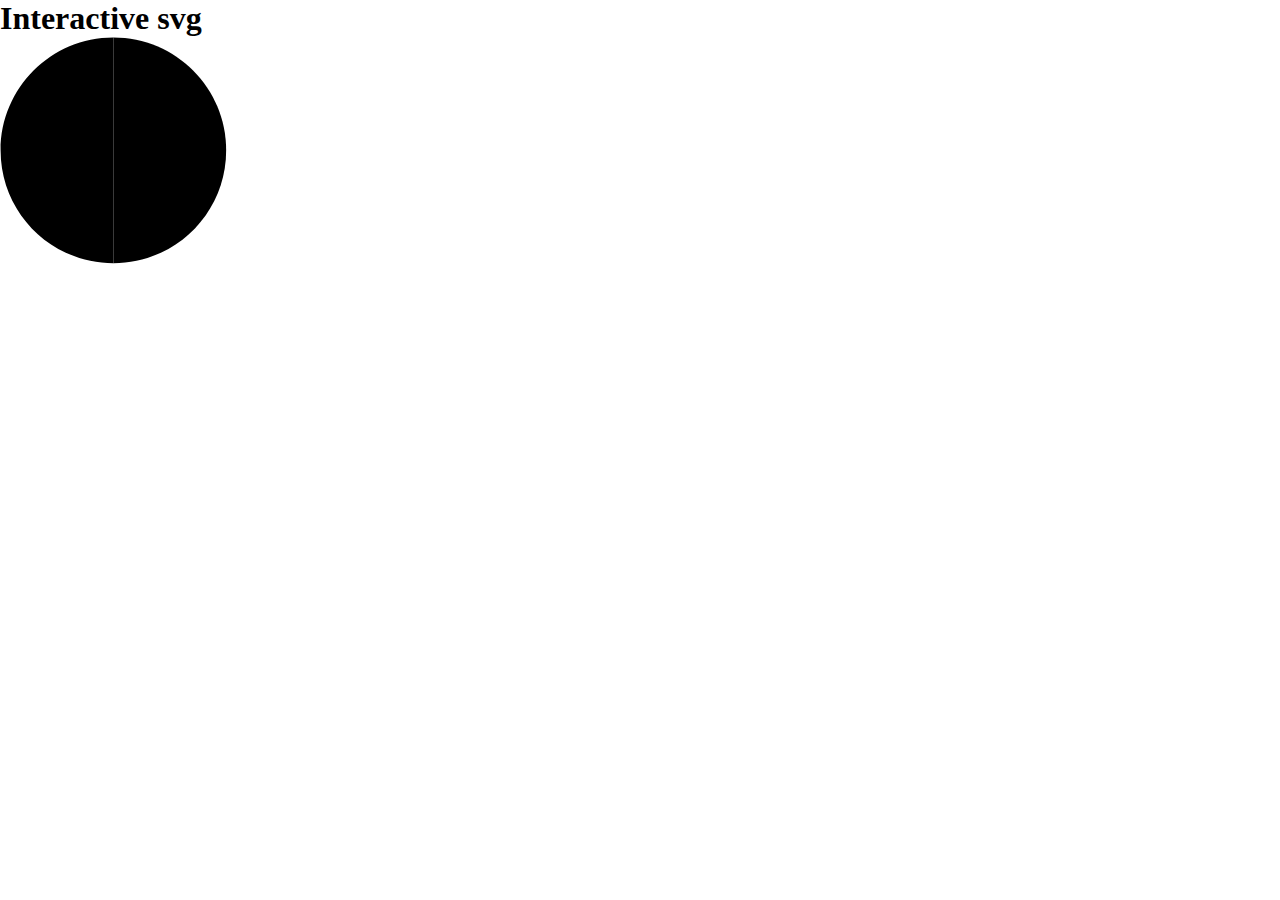
<file: index.html>
<!DOCTYPE html>
<html lang="en">

<head>
    <title>Hover svg</title>
    <link rel="stylesheet" href="style.css">
</head>

<body>

    <h1>Interactive svg</h1>

    <?xml version="1.0" encoding="UTF-8" standalone="no"?>
    <svg id="circle" version="1.1" viewBox="0 0 65.299286 65.299286" height="60mm" width="60mm">
        <defs id="defs2" />
        <g transform="translate(-51.139361,-62.027323)" id="layer1">
            <a xlink:title="Left" xlink:href="https://www.google.com/search?q=left">
                <path id="left-semicircle"
                    d="m 83.789001,127.15022 c -17.934483,0 -32.473254,-14.53877 -32.473251,-32.473256 -1e-6,-17.934482 14.538769,-32.473252 32.473251,-32.473252 z" />
            </a>
            <a xlink:title="Right" xlink:href="https://www.google.com/search?q=right">
                <path id="right-semicircle"
                    d="m 83.789001,62.203712 c 17.934489,0 32.473259,14.53877 32.473259,32.473253 0,17.934485 -14.53877,32.473255 -32.473259,32.473255 z" />
            </a>
        </g>
    </svg>

</body>

</html>
</file>
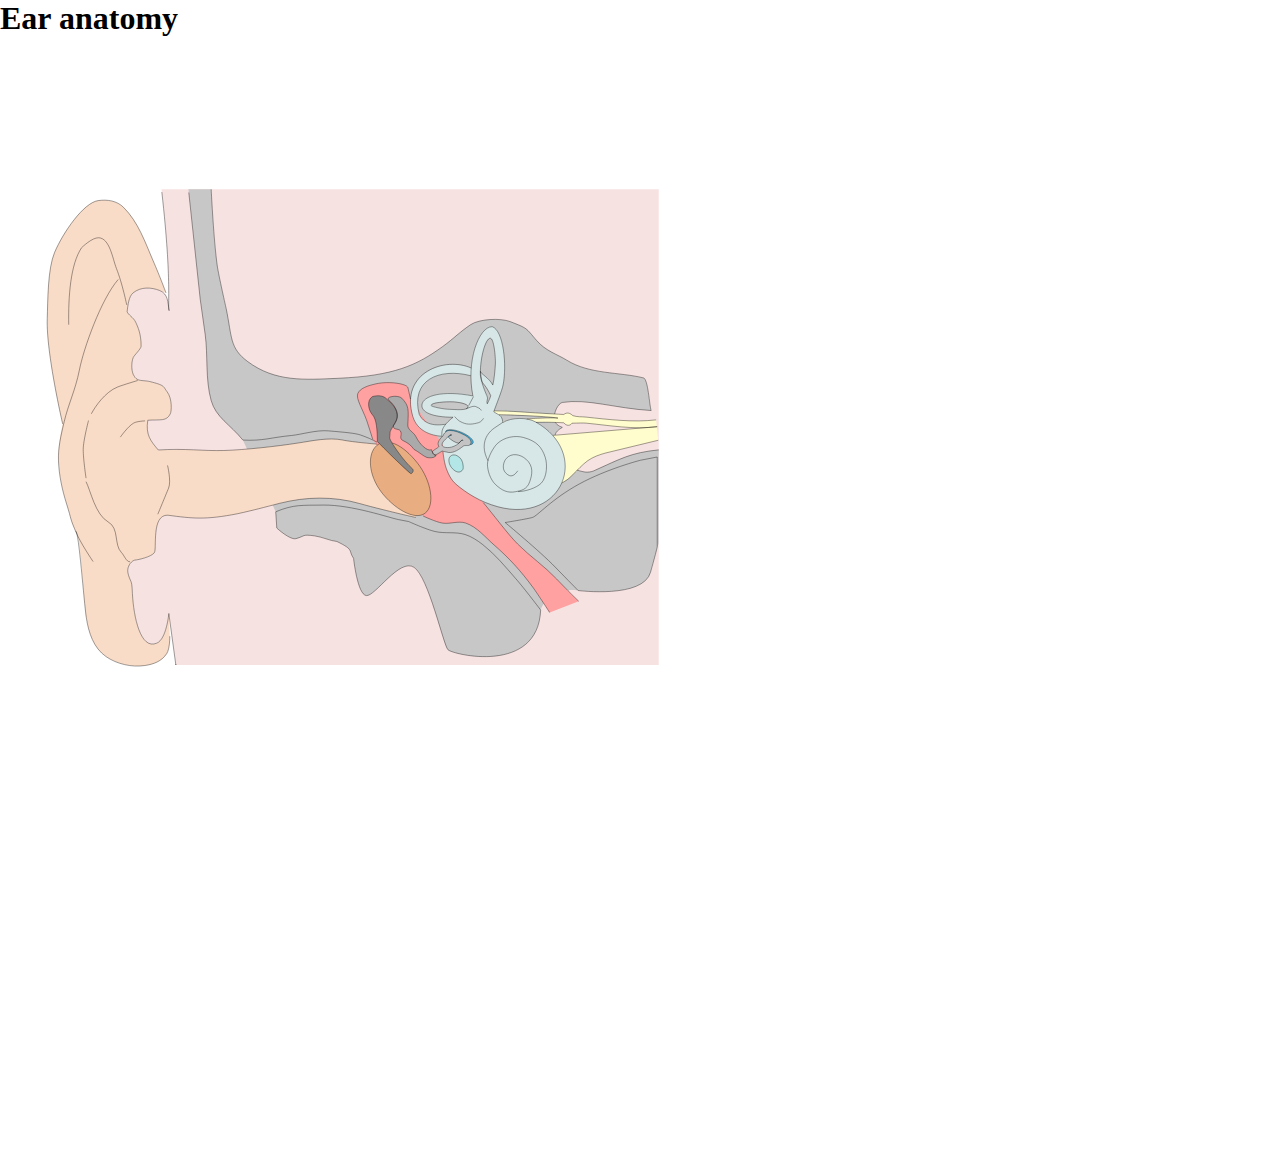
<file: ear.html>
<!DOCTYPE html>
<html lang="en">

<head>
    <title>Hover svg</title>
    <link rel="stylesheet" href="style.css">
</head>

<body>

    <h1>Ear anatomy</h1>

    <svg
   xmlns:dc="http://purl.org/dc/elements/1.1/"
   xmlns:cc="http://creativecommons.org/ns#"
   xmlns:rdf="http://www.w3.org/1999/02/22-rdf-syntax-ns#"
   xmlns:svg="http://www.w3.org/2000/svg"
   xmlns="http://www.w3.org/2000/svg"
   id="svg1079"
   version="1.1"
   viewBox="0 0 210 297"
   height="297mm"
   width="210mm">
  <defs
     id="defs1073" />
  <metadata
     id="metadata1076">
    <rdf:RDF>
      <cc:Work
         rdf:about="">
        <dc:format>image/svg+xml</dc:format>
        <dc:type
           rdf:resource="http://purl.org/dc/dcmitype/StillImage" />
        <dc:title></dc:title>
      </cc:Work>
    </rdf:RDF>
  </metadata>
  <g
     id="global">
    <g>

<path
    id   ="tissue"
    d    ="m 46.524857,40.287509 -3.800239,-0.02167 0.09401,0.754435 c 2.340541,20.776033 1.72923,28.177884 1.808157,30.534568 -0.268141,-1.952578 -0.398512,-3.669425 -2.34094,-4.46381 -2.229001,-0.911579 -5.053576,-1.049752 -7.082256,0.620118 -1.085921,0.89386 -1.379312,3.155291 -1.56011,4.958871 0.221218,0.852098 1.641877,1.454861 2.255158,2.786393 0.51866,1.12609 1.484063,3.117744 1.433504,6.368603 -0.01061,0.68137 -1.799349,2.346047 -2.068089,2.960026 -0.653002,1.49189 -0.469845,4.126039 0.297656,5.016748 0.441299,0.941499 1.522669,1.058614 2.309418,1.127062 0.76566,0.0666 1.440196,0.1496 1.771986,0.233061 4.06803,1.023291 3.436512,1.213871 4.560962,2.689243 1.40974,1.849689 1.199266,5.17775 0.848527,5.859589 -1.018151,2.010414 -2.356276,1.466054 -5.953125,1.682584 -0.621872,3.95558 0.836951,5.56671 2.79156,7.88272 1.635638,-0.11268 3.170246,-0.15417 4.633825,-0.15606 v 17.67903 c -0.68241,-0.0866 -1.385128,-0.17965 -2.133719,-0.2806 -4.426521,-0.1435 -2.792764,8.99096 -3.583244,9.96477 -0.872709,1.07511 -4.078293,1.82536 -5.201232,1.93528 -0.493551,0.0483 -1.216049,0.86807 -1.378728,1.21595 -0.42813,0.91558 -0.88723,1.68284 0.464572,4.51445 0.246829,0.51703 0.305146,2.40585 0.340547,3.09283 0.323861,6.28521 2.147861,15.02018 6.456969,13.13409 2.555271,-1.02017 3.182752,-7.84242 3.182752,-7.84242 l 1.852083,13.62604 H 174.29381 V 40.287509 Z m -1.898076,31.268376 c 0.03832,0.279 0.07954,0.562949 0.129194,0.849561 -0.08088,-0.143864 -0.114914,-0.424566 -0.129194,-0.849561 z"
    style ="fill:#f7e2e2"
/>

<a
xlink:title ="Temporal bone"
xlink:href  ="https://www.google.com/search?q=Temporal+bone">
<path
    id   ="temporalbone"
    d    ="m 55.888444,40.2863 -6.031169,0.01972 3.116093,29.065247 1.329136,9.456932 c 0.736626,5.354337 -0.0031,11.691811 1.554931,17.321686 1.253993,4.531661 5.079528,6.372331 8.401057,10.495641 l 8.697152,18.97743 0.280591,4.30316 c 1.673069,1.52341 3.972961,3.10609 5.05188,2.80607 2.661657,-0.74035 1.506168,-1.1691 4.864316,-0.74829 2.092089,0.26217 4.172192,1.33866 5.986732,1.49658 4.719906,2.2734 2.928278,2.30912 4.403332,4.42977 0,0 1.030711,9.60623 3.369313,9.88688 2.33863,0.28064 8.793382,-10.00962 12.628702,-7.48389 3.83533,2.52574 7.76426,20.48678 8.98033,21.79641 1.21608,1.30965 23.8061,6.70352 24.53134,-10.49305 0,0 1.95813,-6.26082 9.92189,-5.15946 0,0 17.18859,2.18301 19.14768,-4.8344 1.96725,-7.04664 2.16303,-7.67637 2.16303,-7.67637 l -0.0117,-23.12342 0.0206,-1.58736 c -7.47501,0.7497 -10.00971,2.33714 -17.30904,5.60182 -2.98096,1.00738 -7.78881,-0.62857 -9.83455,-7.26531 -0.2499,-0.81065 -0.34491,-1.32067 -0.35191,-1.88622 -0.0121,-0.96541 0.89701,-1.72548 1.99056,-2.40763 -1.10275,-0.3813 -1.91077,-0.8947 -2.09703,-2.09241 -0.28473,-1.831103 1.01873,-4.297631 2.10894,-4.490244 6.57931,-1.078593 13.99263,1.582484 23.48798,2.135823 -0.029,-0.0853 -0.0574,-0.192763 -0.0857,-0.318845 -0.085,-0.378246 -0.16774,-0.926234 -0.25528,-1.563753 -0.35019,-2.550089 -0.77296,-6.527398 -1.68517,-6.753698 -6.37182,-1.580681 -14.27252,-0.929788 -20.29078,-4.678857 -2.49096,-1.55174 -5.56697,-2.40754 -7.97781,-5.205962 -2.93521,-3.407112 -2.26102,-3.163847 -6.99492,-5.008556 -1.44481,-0.563018 -3.85076,-0.720447 -6.0844,-0.481112 -0.49635,0.05318 -0.98411,0.125763 -1.45108,0.218075 -1.1674,0.230781 -2.20377,0.583452 -2.91557,1.056799 -2.8949,1.92505 -4.36508,3.600454 -7.48587,5.850378 -0.42415,0.305797 -0.84554,0.603477 -1.26555,0.892983 -0.42003,0.289509 -0.83921,0.570706 -1.25987,0.84389 -5.88911,3.824401 -12.0725,6.047512 -25.06257,6.615716 -5.247434,0.229526 -10.125852,0.553086 -14.755191,-0.367424 -0.243628,-0.04844 -0.486357,-0.100539 -0.728636,-0.156064 -0.96925,-0.222143 -1.927518,-0.502566 -2.876315,-0.85371 -0.237146,-0.08777 -0.473551,-0.179671 -0.709506,-0.276473 -1.651796,-0.677608 -3.274963,-1.581412 -4.875165,-2.778167 -4.799651,-3.589574 -4.095303,-6.310181 -5.688547,-14.02313 0,0 -2.018533,-8.939419 -2.350771,-11.263565 -0.929796,-6.504348 -1.580302,-19.647677 -1.580302,-19.647677 z"
    fill ="#c7c7c7"
/>
</a>


<a
xlink:title ="Auricle"
xlink:href  ="https://www.google.com/search?q=Auricle">
<path
    id   ="auricle"
    d    ="m 20.334818,131.50216 c -1.89402,-4.24004 -1.31585,-3.52253 -2.71279,-7.95127 -1.17409,-3.72225 -1.99317,-7.51257 -2.15152,-11.4124 -0.14061,-3.4632 0.33226,-6.35385 1.12254,-9.72861 v 0 c 0,0 -4.40337,-18.86474 -4.09405,-27.87621 0.16248,-4.73392 0.1016,-13.231312 1.96443,-17.586332 2.29525,-5.36595 7.68167,-13.099491 11.48405,-13.657481 2.4588,-0.36082 4.97329,0.02474 6.73519,1.77735 3.9228,3.90211 5.71532,9.260451 7.84832,14.173341 1.81439,4.17903 3.39305,8.4715 3.39305,8.4715 v 0 l -1.63835,-0.62074 c -2.229,-0.91158 -5.05362,-1.04991 -7.0823,0.619959 -1.08592,0.89386 -1.3793,3.155413 -1.5601,4.958993 0.22122,0.852101 1.64201,1.455121 2.25529,2.78665 0.51866,1.12609 1.48387,3.117601 1.43327,6.36846 -0.0106,0.681371 -1.79913,2.3461 -2.06787,2.960081 -0.653,1.491887 -0.46996,4.125867 0.29754,5.016577 0.4413,0.9415 1.52263,1.05856 2.30938,1.12696 0.76566,0.0666 1.44026,0.14983 1.77205,0.23333 4.06803,1.02329 3.43628,1.21391 4.56074,2.68928 1.40973,1.84969 1.19929,5.17774 0.84855,5.85958 -1.01816,2.010422 -2.35604,1.465892 -5.95289,1.682422 -0.62187,3.95558 0.83681,5.56669 2.79142,7.8827 v 0 c 7.54791,7.20427 2.50023,17.24216 2.50023,17.24216 v 0 c -4.42651,-0.1435 -2.79273,8.99119 -3.58322,9.96499 -0.87271,1.07512 -4.07811,1.82535 -5.20105,1.93527 -0.49355,0.0483 -1.21602,0.86788 -1.3787,1.21576 -0.42813,0.91558 -0.88755,1.68317 0.46425,4.51478 0.24683,0.51703 0.30524,2.40551 0.34064,3.09249 0.32386,6.2852 2.14794,15.02042 6.45704,13.13432 2.55527,-1.02017 3.18282,-7.84269 3.18282,-7.84269 l 0.25287,5.99638 v 0 c 0,0 0.0453,3.34799 -0.82509,4.63924 -1.36795,2.02938 -3.4158,2.77559 -5.76042,3.12716 -3.44799,0.51701 -7.37376,-0.34011 -10.28045,-2.3543 -3.30248,-2.28845 -4.61896,-6.29496 -5.23369,-10.39817 -0.63372,-4.23 -1.66082,-21.91702 -2.49118,-22.04153 z"
    fill ="#f9dcc7"
/>
</a>


<a
xlink:title ="External auditory canal"
xlink:href  ="https://www.google.com/search?q=External+auditory+canal">
<path
    id   ="externalauditorycanal"
    d    ="m 41.756466,126.26366 2.697057,-6.44409 c 0,0 0.854979,-2.5338 -0.124584,-6.46502 -0.382944,-1.53685 -2.43817,-4.07826 -2.43817,-4.07826 v 0 0 c 6.90701,-0.47587 12.05846,0.29396 17.3247,0.1323 5.79819,-0.178 13.87568,-1.09673 19.60932,-1.97773 3.89055,-0.5978 8.1155,-1.55459 11.8401,-0.79375 2.81662,0.57536 9.11264,1.07681 9.11264,1.07681 v 0 l 10.266321,19.39144 v 0 c 0.0408,0.10199 -10.175531,-2.32986 -14.881041,-3.66722 -7.05772,-2.00588 -14.23134,-1.8058 -21.13457,-0.0681 -4.59787,1.1902 -6.50679,1.72743 -11.1438,2.75463 -8.55569,1.69875 -12.513374,1.10337 -21.127973,0.13899 z"
    fill ="#f9dcc7"
/>
</a>


<a
xlink:title ="Eustachean tube"
xlink:href  ="https://www.google.com/search?q=Eustachean+tube">
<path
    id   ="eustacheantube"
    d    ="m 145.43363,152.27773 7.7039,-2.97479 v 0 c 0,0 -3.16567,-3.06326 -5.8518,-5.88875 -3.31861,-3.49078 -6.91096,-5.85666 -10.31875,-9.26043 -2.58884,-2.58577 -6.72661,-8.19463 -9.1084,-10.9723 v 0 L 108.61439,95.76815 v 0 l -0.68664,-2.99004 c -0.22899,-0.99716 -4.82095,-1.80925 -8.45123,-1.00569 -1.95191,0.43206 -4.31603,1.1138 -4.83508,2.65263 -0.4433,1.31424 1.19299,3.86515 2.29009,6.78323 0.25868,0.68806 1.68829,5.24449 1.68829,5.24449 v 0 l 13.34403,20.29266 v 0 c 0,0 3.26902,1.53853 5.02708,1.85208 2.04037,0.36391 4.2561,-0.66903 6.21771,0 3.00532,1.02502 5.15014,3.73084 7.54063,5.82085 3.96726,3.46858 7.0759,6.8587 10.18645,11.11249 1.49004,2.03768 4.49792,6.74688 4.49792,6.74688 z"
    fill ="#ffa1a1"
/>
</a>


<a
xlink:title ="Tympanic membrane"
xlink:href  ="https://www.google.com/search?q=Tympanic+membrane">
<path
    id   ="tympanicmembrane"
    d    ="m 103.78938,107.41261 c 0.22798,0.0694 0.45963,0.15333 0.69452,0.2518 1.87918,0.78769 3.96604,2.50553 6.04123,5.16058 1.80046,2.30353 2.96935,5.09334 3.34444,7.56111 0.37509,2.46776 -0.0436,4.61349 -1.41841,5.62884 -2.80375,2.07072 -8.37607,-1.40199 -11.56068,-5.62557 -3.520341,-4.66888 -3.702374,-10.16345 -1.201681,-12.30465 0.155556,-0.13319 0.447241,-0.34384 0.663741,-0.44191"
    fill ="#e8ae81"
/>
</a>


<a
xlink:title ="Cochleovestibular nerve"
xlink:href  ="https://www.google.com/search?q=Cochleovestibular+nerve">
<path
    id   ="cochleovestibularnerve"
    d    ="m 173.60269,101.29753 c -5.96637,0.72548 -12.58289,-0.097 -18.55928,-0.73463 -1.20686,-0.12877 -2.29246,0.006 -3.489,-0.39227 -0.76805,-0.70404 -1.5346,-0.94103 -2.39492,-0.28927 -1.83841,-0.20644 -3.86489,-0.12434 -5.7219,-0.32293 -4.83116,-0.27305 -9.66232,-0.79543 -14.49347,-0.61564 l -0.0468,1.11646 c 5.50667,-0.49991 15.76673,0.49975 18.96179,0.79417 -3.68212,-0.14074 -14.41176,0.0555 -18.09387,1.82563 l 0.19041,1.01821 c 2.4641,-0.84393 5.06606,-1.32809 7.65354,-1.62625 3.39327,-0.39102 7.88102,-0.1658 11.56221,0.001 0.68809,0.86137 1.63998,0.88358 2.16574,0.1109 1.76794,-0.0252 2.94499,-0.0927 3.76315,-0.0144 6.16035,0.58983 12.6447,1.77122 18.77618,0.93307 v 0 l -27.84154,2.28299 c -4.65062,0.92165 -2.65808,-1.05859 -6.70182,-1.5781 -1.55839,-0.18549 -5.59925,-0.15319 -6.92749,0.68274 -1.32824,0.83593 -2.3775,2.08692 -3.04528,3.50715 -1.21571,2.58553 -1.12812,5.73778 0.19843,8.26823 1.34536,2.56632 3.91066,4.43394 6.74688,5.02708 3.26054,0.68188 6.66634,-0.25341 9.65729,-1.71979 2.04344,-1.00185 3.97153,-2.25897 5.62904,-3.81846 1.2895,-1.21324 2.4415,-2.58524 3.87803,-3.62021 1.43652,-1.03497 3.13514,-1.63269 4.84657,-2.08633 l 13.84913,-3.35268"
    fill ="#fffccd"
/>
</a>


<a
xlink:title ="cochlea"
xlink:href  ="https://www.google.com/search?q=cochlea">
<path
    id   ="cochlea"
    d    ="m 130.23524,76.580427 c -2.59312,0.03419 -5.08189,4.867071 -5.54437,11.007595 -6.87261,-2.972308 -18.67212,1.107101 -15.46779,12.737208 1.06692,3.87237 4.68884,5.01464 7.80573,5.40432 0.0801,0.45918 0.17207,0.92153 0.13591,1.44591 -0.13517,1.95983 0.10709,4.19199 0.69894,6.20582 0.59185,2.01383 1.53328,3.80933 2.79645,4.89583 2.63999,2.27077 6.46509,4.73292 11.10578,5.97482 17.11578,4.58033 24.67091,-14.17163 9.97252,-22.44514 -2.34136,-1.31792 -6.38422,-1.22182 -8.66562,0.12816 -0.29566,-2.12476 -1.03468,-1.82409 -2.41174,-2.837553 0.76047,-2.182548 2.14069,-5.499187 2.46238,-7.080186 1.04812,-5.1512 0.11908,-14.439945 -2.88819,-15.436784 z m -0.5054,3.065962 c 0.95968,0.0129 1.38894,4.790414 1.36477,6.595462 -0.0937,1.774121 -0.29405,4.055986 -0.68936,5.793446 -0.9055,-1.785956 -2.91045,-2.822826 -3.23598,-3.465422 0.0757,0.419455 0.0602,1.499336 0.36691,2.465483 0.19974,0.72363 1.09774,1.105257 2.32337,3.827155 -0.25208,0.767951 -0.41901,1.151927 -0.92449,2.145607 -0.3429,-0.77965 0.35632,-1.235935 -0.0579,-2.066025 -0.45968,-0.921139 -1.76419,-4.324043 -1.77612,-5.720064 -0.0412,-4.70489 1.43409,-9.591691 2.62878,-9.575642 z m -2.56057,8.923486 c -0.0132,-0.07323 -0.0286,-0.132855 -0.0496,-0.161229 8.5e-4,0.05037 0.0211,0.105039 0.0496,0.161229 z m -7.04349,0.478007 c 1.42869,0.02481 2.94338,0.232674 4.48861,0.615984 0.002,1.706785 0.16285,3.478726 0.52193,5.250842 -8.12444,-1.574689 -13.25239,-0.03616 -13.49065,2.379183 -0.185,1.875438 2.59043,3.249859 8.23929,3.258719 -0.9099,0.73603 -1.54931,1.36509 -1.99677,1.91977 -2.70341,0.4173 -5.9255,0.0459 -6.94893,-2.6758 -1.91257,-7.342976 2.77835,-10.859977 9.18652,-10.748698 z m 4.49223,0.192235 c -0.002,0.108046 -0.002,0.21644 -0.003,0.325046 -0.0884,-0.106907 -0.062,-0.202194 0.003,-0.325046 z m -5.61775,7.225401 c 0.26834,-0.0022 0.51352,1.4e-4 0.72244,0.0067 1.43221,0.0451 4.06014,0.494101 4.12895,1.27744 0.10182,1.15916 -3.46723,0.727225 -4.83795,0.713136 -1.57693,-0.0162 -4.94516,-0.697529 -4.93923,-1.035079 0.0122,-0.700307 3.0474,-0.946734 4.92579,-0.962215 z"
    fill ="#d7e6e6"
/>
</a>


<a
xlink:title ="Round window"
xlink:href  ="https://www.google.com/search?q=Round+window">
<path
    id   ="roundwindow"
    d    ="m 122.543,113.50947 c 0.0277,0.55443 0.0141,0.75067 -0.13171,0.98566 -0.47181,0.7604 -1.32462,0.74983 -1.99278,0.30338 -1.00802,-0.67355 -1.64585,-1.68231 -1.64585,-2.83225 0.002,-1.16592 1.04147,-1.73591 2.17142,-1.17919 1.01881,0.49967 1.54115,1.52682 1.59892,2.7224 z"
    fill ="#b3e6e6"
/>
</a>

<a
xlink:title ="Oval window"
xlink:href  ="https://www.google.com/search?q=Oval+window">
<path
    id="ovalwindow"
    d="m 125.19384,107.4211 a 3.9545099,1.4356154 22.509635 0 1 -4.15445,-0.14383 3.9545099,1.4356154 22.509635 0 1 -3.16813,-2.84275 3.9545099,1.4356154 22.509635 0 1 4.15444,0.14384 3.9545099,1.4356154 22.509635 0 1 3.16814,2.84274 z"
    fill=#45b7e6
/>
</a>

<a
xlink:title ="Malleus"
xlink:href  ="https://www.google.com/search?q=Malleus">
<path
    id   ="malleus"
    d    ="m 98.549939,95.140243 c -1.61549,1.0092 -1.09393,3.56944 -0.0165,4.80384 1.10577,1.163437 1.27974,3.969187 1.31466,7.061057 1.251521,1.39619 7.595261,7.60199 8.795771,8.47801 0.16782,0.2508 1.1064,-0.66928 0.46226,-1.24534 -2.32607,-2.08018 -5.72193,-6.96329 -6.01688,-8.12563 0.29253,-2.57941 -0.28349,-0.88261 1.80247,-4.67982 1.01637,-2.099857 -0.97032,-4.315987 -2.40605,-5.481827 -1.06458,-1.25991 -2.742051,-1.15846 -3.935681,-0.81029 z"
    fill ="#888888"
/>
</a>


<a
xlink:title ="Stapes"
xlink:href  ="https://www.google.com/search?q=Stapes">
<path
    id   ="stapes"
    d    ="m 118.99941,104.09602 c -0.0915,-0.002 -0.18404,-10e-4 -0.27749,0.002 l -0.40362,0.12419 c -0.49254,0.28245 -0.91498,0.69812 -1.05222,1.21473 -0.7061,0.81219 -1.81169,1.71946 -1.15361,2.93933 -0.0248,0.18998 -1.70088,1.11093 -1.67851,1.27634 0.0355,0.26273 0.24192,0.90274 0.81258,0.91784 0.68759,-0.30848 1.47423,-0.84578 1.72216,-1.04058 0.41901,0.17692 0.97203,0.19363 1.73333,0.40702 1.48897,0.13583 2.8012,-0.86825 3.90665,-1.70664 0.50061,-0.36985 1.56762,0.22645 1.93174,-0.59524 0.44288,-1.08844 -0.90389,-1.89952 -1.70907,-2.35622 -1.29069,-0.65597 -2.45885,-1.15652 -3.83194,-1.18223 z m 0.25226,1.18951 c 0.0248,0.001 0.0506,0.005 0.0786,0.0107 0.31697,0.0583 -0.0767,-0.12003 -0.0767,0.0141 0,0.0758 0.33144,-0.0417 0.0737,-0.009 -0.34075,0.0447 -0.68957,0.62971 -0.6024,0.7152 0.4427,0.4648 1.84677,1.45577 2.69891,1.45264 0.51322,-0.54565 0.72687,-0.82475 0.98936,-0.84452 0.0833,0.13031 0.21328,0.10726 -0.0956,0.0723 -0.22584,-0.0253 -0.27318,0.0194 -0.48318,0.32066 -0.44971,0.63936 -1.44621,1.25901 -2.41297,1.49999 -0.62206,0.15547 -1.5631,0.14384 -1.9395,-0.0252 -0.3982,-0.17684 -0.52122,-0.33813 -0.51132,-0.67237 0.01,-0.42365 0.30133,-0.82772 1.25403,-1.73915 0.71245,-0.68357 0.853,-0.80462 1.027,-0.79559 z"
    fill ="#c3c3c3"
/>
</a>


<a
xlink:title ="Incus"
xlink:href  ="https://www.google.com/search?q=Incus">
<path
    id   ="incus"
    d    ="m 102.77098,95.95441 c 3.44822,3.0481 2.26322,5.61478 1.33117,6.82129 -0.21066,1.53461 1.77452,0.44569 2.00092,1.87688 0.18754,0.73123 -0.48981,1.5844 0.44057,2.08596 1.30985,0.58779 2.20189,1.24748 2.96594,2.34581 1.4423,0.78223 2.55231,1.85487 3.43218,2.15924 0.59941,0.15168 1.80281,0.19471 2.322,-0.3499 0.37719,-0.85145 -0.42704,0.72573 -1.09089,-1.70185 -1.18786,0.51002 -3.1177,-1.43331 -4.10932,-3.42305 -0.57059,-1.3024 -2.41726,-1.74738 -2.14973,-3.40651 0.16994,-3.87677 0.32869,-4.7289 -1.60405,-6.80475 -1.17841,-0.94945 -4.18134,-0.37401 -3.53879,0.39688 z"
    fill ="#aaaaaa"
/>
</a>


    </g>

    <g
       id="contours">
      <path
         d="m 116.94438,105.632 c -0.28447,-0.0353 -6.19704,-0.0742 -7.7331,-5.25521 -3.45885,-11.666345 8.6352,-15.910558 15.47959,-12.788768 m -0.0949,2.03931 c -8.54204,-2.185 -16.02238,1.183621 -13.66845,10.221131 h -4e-5 c 1.68943,3.344607 5.23418,2.818997 6.96071,2.623917"
         id="path40-7-8"
         style="display:inline;fill:none;fill-opacity:1;stroke:#020000;stroke-width:0.1;stroke-miterlimit:4;stroke-dasharray:none;stroke-opacity:1" />
      <path
         style="display:inline;fill:none;fill-opacity:1;stroke:#020000;stroke-width:0.1;stroke-miterlimit:4;stroke-dasharray:none;stroke-opacity:1"
         d="m 117.19493,109.66685 c 0.11762,1.05474 0.36117,2.75935 0.65705,3.76625 0.59175,2.0138 1.53309,3.80928 2.79626,4.89578 2.63999,2.27077 6.46533,4.73312 11.10602,5.97502 17.11578,4.58033 24.6707,-14.17202 9.97231,-22.44553 -2.34136,-1.31792 -6.38389,-1.22164 -8.66529,0.12834 -0.29566,-2.124757 -1.03478,-1.82432 -2.41184,-2.837777 0.76047,-2.18255 2.1407,-5.49918 2.46239,-7.08018 1.04812,-5.1512 0.11883,-14.43981 -2.88844,-15.43665 h -2e-5 c -3.57225,0.0471 -6.95002,9.19906 -5.09894,18.33435 -8.12444,-1.57469 -13.25215,-0.0361 -13.49041,2.37924 -0.185,1.87544 2.59012,3.249887 8.23898,3.258737 -2.1704,1.75568 -2.81565,2.90828 -2.93565,3.87353 -0.11999,0.96525 0.0915,1.25159 0.0915,1.25159 M 129.7179,79.698043 c 0.95968,0.0129 1.38894,4.79029 1.36478,6.59534 -0.0937,1.77412 -0.29404,4.0562 -0.68935,5.79366 -0.98468,-1.94212 -3.27464,-2.99999 -3.28525,-3.62647 0.14141,0.1909 0.0562,1.49179 0.41642,2.62662 0.19974,0.72363 1.09778,1.105 2.32341,3.8269 -0.25208,0.76795 -0.41886,1.15205 -0.92434,2.14573 -0.3429,-0.77965 0.356,-1.23582 -0.0582,-2.06591 -0.45968,-0.92114 -1.76398,-4.32413 -1.77591,-5.72015 -0.0412,-4.70489 1.43378,-9.59177 2.62847,-9.57572 z m -10.00714,16.8259 c 1.43221,0.0451 4.06037,0.49406 4.12918,1.2774 0.10182,1.15916 -3.46741,0.7271 -4.83813,0.71301 -1.57693,-0.0162 -4.94514,-0.69727 -4.93922,-1.03482 0.014,-0.80035 3.97678,-1.0082 5.64817,-0.95559 z"
         id="path40-7-1-4" />
      <path
         style="fill:none;stroke:#020000;stroke-width:0.1;stroke-linecap:butt;stroke-linejoin:miter;stroke-miterlimit:4;stroke-dasharray:none;stroke-opacity:1"
         d="m 133.07279,101.93495 -2.20222,1.47613 c -1.41296,0.94711 -2.81544,2.63769 -2.76709,5.1141 0.0236,1.20913 0.41625,2.43301 1.01301,3.59307"
         id="path3839-9" />
      <path
         style="fill:none;stroke:#020000;stroke-width:0.1;stroke-linecap:butt;stroke-linejoin:miter;stroke-miterlimit:4;stroke-dasharray:none;stroke-opacity:1"
         d="m 137.06515,120.27676 c 1.8533,0.007 4.86511,-0.93675 6.12006,-2.20907 1.56562,-1.58728 1.69268,-5.03172 1.05967,-6.90717 -0.91179,-2.70147 -2.27076,-4.22814 -5.68116,-5.18547 -2.32742,-0.65333 -5.13919,-0.11326 -6.99291,1.6098 -1.00897,0.93783 -2.59393,3.77757 -2.59669,5.46325 -0.003,1.4833 0.66033,4.01115 2.19521,5.41887 1.59552,1.46334 3.08547,2.30223 5.31472,1.82531 1.34789,-0.28837 2.96265,-0.47794 3.6972,-2.68092 0.57913,-1.73692 1.15096,-4.04274 -1.03985,-5.93224 -1.48902,-1.28425 -3.75623,-1.75839 -5.16823,-0.17517 -0.64807,0.72664 -0.98931,1.97979 -0.68042,3.00645 0.19743,0.6562 0.99921,1.42227 1.57377,1.56086 0.8745,0.21094 1.44701,-0.38853 2.1372,-1.28903"
         id="path3843-9" />
      <path
         d="m 122.543,113.50947 c 0.0277,0.55443 0.0141,0.75067 -0.13171,0.98566 -0.47181,0.7604 -1.32462,0.74983 -1.99278,0.30338 -1.00802,-0.67355 -1.64585,-1.68231 -1.64585,-2.83225 0.002,-1.16592 1.04147,-1.73591 2.17142,-1.17919 1.01881,0.49967 1.54115,1.52682 1.59892,2.7224 z"
         id="path40-8-7"
         style="display:inline;fill:none;fill-opacity:1;stroke:#020000;stroke-width:0.1;stroke-miterlimit:4;stroke-dasharray:none;stroke-opacity:1" />
      <path
         style="display:inline;fill:none;stroke:#020000;stroke-width:0.1;stroke-linecap:butt;stroke-linejoin:miter;stroke-miterlimit:4;stroke-dasharray:none;stroke-opacity:1"
         d="m 120.3042,100.43466 c 0.54002,0.57019 0.95309,1.17173 2.07967,1.59714 1.42496,0.65547 2.84992,0.39523 4.27488,0 0.75434,-0.27143 0.95316,-0.72569 1.27091,-1.14082 v 0"
         id="path3847-3" />
      <path
         style="display:inline;fill:none;stroke:#020000;stroke-width:0.1;stroke-linecap:butt;stroke-linejoin:miter;stroke-miterlimit:4;stroke-dasharray:none;stroke-opacity:1"
         d="m 123.33025,98.353313 c 0.96282,-0.25508 1.90354,-1.00847 2.86635,-0.42845 0.74948,0.30422 1.01722,0.60844 1.15537,0.91266 v 0"
         id="path3851-2" />
      <path
         style="display:inline;fill:none;stroke:#020000;stroke-width:0.1;stroke-linecap:butt;stroke-linejoin:miter;stroke-miterlimit:4;stroke-dasharray:none;stroke-opacity:1"
         d="m 123.99129,97.563673 1.30339,-2.45083"
         id="path3851-8-5" />
      <path
         style="display:inline;fill:none;fill-rule:evenodd;stroke:#020000;stroke-width:0.1;stroke-linecap:butt;stroke-linejoin:miter;stroke-miterlimit:4;stroke-dasharray:none;stroke-opacity:1"
         d="m 49.950819,41.143529 3.02256,28.228581 1.329298,9.457033 c 0.73664,5.35426 -0.003,11.6917 1.555001,17.32149 1.25398,4.531597 5.07922,6.371847 8.400741,10.495097 5.46053,0.27555 7.35411,-0.69196 12.87191,-1.2131 2.52264,-0.23825 6.57391,-1.49849 9.72029,-1.22827 4.64109,0.3986 7.16084,0.62124 8.58072,1.112 1.63541,0.56527 3.06477,1.18678 4.37822,1.91302"
         id="path379-5" />
      <path
         style="display:inline;opacity:1;vector-effect:none;fill:none;fill-opacity:1;fill-rule:evenodd;stroke:#020000;stroke-width:0.1;stroke-linecap:butt;stroke-linejoin:miter;stroke-miterlimit:4;stroke-dasharray:none;stroke-dashoffset:0;stroke-opacity:1"
         d="m 108.12739,128.20064 -2.71164,-0.51977 c -2.12431,-0.40719 -12.431751,-3.95021 -19.831401,-3.83531 -5.60247,0.087 -7.82654,-0.23013 -12.62848,1.77735 l 0.28063,4.30303 c 1.67307,1.52338 3.97245,3.10633 5.05139,2.80632 2.66163,-0.74006 1.50615,-1.16915 4.86431,-0.74835 2.09208,0.26216 4.17231,1.33879 5.98684,1.49671 4.71992,2.27337 2.92824,2.30882 4.4033,4.42943"
         id="path1198-9" />
      <path
         style="display:inline;opacity:1;vector-effect:none;fill:none;fill-opacity:1;fill-rule:evenodd;stroke:#020000;stroke-width:0.1;stroke-linecap:butt;stroke-linejoin:miter;stroke-miterlimit:4;stroke-dasharray:none;stroke-dashoffset:0;stroke-opacity:1"
         d="m 42.818416,41.020449 c 2.763222,24.527991 1.4082,30.443974 1.937372,31.385224 -0.397211,-2.29289 -0.24979,-4.406343 -2.470099,-5.314373 -2.229001,-0.91158 -5.053622,-1.04991 -7.082302,0.619959 -1.08592,0.893861 -1.379299,3.155414 -1.5601,4.958994 0.22122,0.8521 1.64201,1.45512 2.255291,2.78665 0.51866,1.12609 1.483829,3.1176 1.433269,6.36846 -0.0106,0.68137 -1.799129,2.3461 -2.067869,2.96008 -0.653001,1.49189 -0.46996,4.12587 0.297539,5.01658 0.441301,0.9415 1.52263,1.05851 2.309381,1.12696 0.76566,0.0666 1.44026,0.14987 1.77205,0.23333 4.06803,1.02329 3.436289,1.21391 4.56074,2.68928 1.409739,1.84969 1.19929,5.17774 0.84855,5.85958 -1.018151,2.010417 -2.35604,1.465887 -5.95289,1.682417 -0.621871,3.95558 0.836809,5.56669 2.791421,7.8827 6.907009,-0.47587 12.058459,0.29396 17.3247,0.1323 5.79819,-0.178 13.87568,-1.09673 19.60932,-1.97773 3.89055,-0.5978 8.1155,-1.55459 11.8401,-0.79375 2.81662,0.57536 9.11264,1.07681 9.11264,1.07681"
         id="path1281-9" />
      <path
         style="display:inline;opacity:1;vector-effect:none;fill:none;fill-opacity:1;fill-rule:evenodd;stroke:#020000;stroke-width:0.1;stroke-linecap:butt;stroke-linejoin:miter;stroke-miterlimit:4;stroke-dasharray:none;stroke-dashoffset:0;stroke-opacity:1"
         d="m 110.04385,127.10536 c 0.0408,0.10199 -10.175531,-2.32986 -14.881041,-3.66722 -7.05772,-2.00588 -14.23134,-1.8058 -21.13457,-0.0681 -4.59787,1.1902 -6.50679,1.72743 -11.143801,2.75463 -8.555691,1.69875 -12.078179,1.25894 -18.493431,0.39378 -4.426519,-0.1435 -2.79274,8.99119 -3.58322,9.96499 -0.87271,1.07512 -4.07812,1.82535 -5.201059,1.93527 -0.49355,0.0483 -1.216021,0.86788 -1.378701,1.21576 -0.428129,0.91558 -0.88755,1.68317 0.464251,4.51478 0.246829,0.51703 0.30524,2.40551 0.34064,3.09249 0.32386,6.2852 2.147939,15.02042 6.457049,13.13432 2.555269,-1.02017 3.182811,-7.84269 3.182811,-7.84269 l 1.852089,13.62605 v -0.26458"
         id="path1283-6" />
      <path
         style="display:inline;opacity:1;vector-effect:none;fill:none;fill-opacity:1;fill-rule:evenodd;stroke:#020000;stroke-width:0.1;stroke-linecap:butt;stroke-linejoin:miter;stroke-miterlimit:4;stroke-dasharray:none;stroke-dashoffset:0;stroke-opacity:1"
         d="m 43.924039,67.71204 c 0,0 -1.57866,-4.29247 -3.393051,-8.4715 -2.133,-4.91289 -3.925521,-10.271231 -7.848321,-14.173341 -1.7619,-1.75261 -4.27638,-2.13817 -6.73519,-1.77735 -3.80238,0.55799 -9.1888,8.291531 -11.484049,13.657481 -1.862831,4.35502 -1.801951,12.852413 -1.964431,17.586333 -0.30932,9.01147 4.09405,27.876207 4.09405,27.876207"
         id="path1304-6" />
      <path
         style="display:inline;opacity:1;vector-effect:none;fill:none;fill-opacity:1;fill-rule:evenodd;stroke:#020000;stroke-width:0.1;stroke-linecap:butt;stroke-linejoin:miter;stroke-miterlimit:4;stroke-dasharray:none;stroke-dashoffset:0;stroke-opacity:1"
         d="m 44.925648,158.52975 c 0,0 0.0453,3.34799 -0.82509,4.63924 -1.367951,2.02938 -3.415792,2.77559 -5.760421,3.12716 -3.447989,0.51701 -7.373759,-0.34011 -10.28045,-2.3543 -3.30248,-2.28845 -4.61895,-6.29496 -5.23368,-10.39817 -0.63373,-4.23 -1.952669,-22.68134 -2.783029,-22.80585"
         id="path1306-2" />
      <path
         style="display:inline;opacity:1;vector-effect:none;fill:none;fill-opacity:1;fill-rule:evenodd;stroke:#020000;stroke-width:0.1;stroke-linecap:butt;stroke-linejoin:miter;stroke-miterlimit:4;stroke-dasharray:none;stroke-dashoffset:0;stroke-opacity:1"
         d="m 31.279507,64.15024 c -4.54454,5.226421 -9.20869,18.383513 -10.289879,24.040893 -1.04367,5.26216 -2.923,8.96264 -4.0224,13.657467 -0.79028,3.37476 -1.63733,6.82668 -1.496721,10.28988 0.158351,3.89983 0.977431,7.69015 2.151521,11.4124 1.39694,4.42874 0.818769,3.71123 2.712789,7.95127 1.27405,2.85212 4.30304,7.29646 4.30304,7.29646"
         id="path1322-7" />
      <path
         style="display:inline;opacity:1;vector-effect:none;fill:none;fill-opacity:1;fill-rule:evenodd;stroke:#020000;stroke-width:0.1;stroke-linecap:butt;stroke-linejoin:miter;stroke-miterlimit:4;stroke-dasharray:none;stroke-dashoffset:0;stroke-opacity:1"
         d="m 33.524567,70.885433 c 0,0 -1.08931,-5.463133 -2.71279,-9.635073 -1.063179,-2.73214 -1.75149,-7.95087 -4.67721,-8.13835 -1.76949,-0.11339 -4.54612,2.63824 -4.54612,2.63824 -2.94953,4.39502 -3.53436,12.905609 -3.405149,20.373663"
         id="path1324-2" />
      <path
         style="display:inline;opacity:1;vector-effect:none;fill:none;fill-opacity:1;fill-rule:evenodd;stroke:#020000;stroke-width:0.1;stroke-linecap:butt;stroke-linejoin:miter;stroke-miterlimit:4;stroke-dasharray:none;stroke-dashoffset:0;stroke-opacity:1"
         d="m 23.421777,101.47442 c 0,0 -1.40316,5.35648 -1.40316,7.67064 0,2.57129 0.74835,7.57709 0.74835,7.57709"
         id="path1330-5" />
      <path
         style="display:inline;opacity:1;vector-effect:none;fill:none;fill-opacity:1;fill-rule:evenodd;stroke:#020000;stroke-width:0.1;stroke-linecap:butt;stroke-linejoin:miter;stroke-miterlimit:4;stroke-dasharray:none;stroke-dashoffset:0;stroke-opacity:1"
         d="m 22.766967,117.6576 c 1.19671,2.36425 2.46417,8.75861 5.850651,10.64524 2.992099,1.6669 1.47549,6.04871 3.515339,8.10126 0.70117,0.66755 1.306561,2.56023 2.26581,2.42939 m 7.357699,-12.56983 c 0,0 2.076882,-5.01528 2.8531,-6.92227 0.738262,-1.81374 -0.280627,-5.98684 -0.280627,-5.98684 m -5.940071,-11.78658 c 0,0 -2.10162,0.0762 -2.993421,0.56127 -1.511239,0.82205 -3.55468,3.74177 -3.55468,3.74177 m 4.61772,-14.989787 c 0,0 -3.83152,1.12965 -5.35473,1.72919 -3.312569,1.30386 -6.00575,5.28369 -6.93362,7.08667"
         id="path1332-6" />
      <path
         style="display:inline;opacity:1;vector-effect:none;fill:none;fill-opacity:1;fill-rule:evenodd;stroke:#020000;stroke-width:0.1;stroke-linecap:butt;stroke-linejoin:miter;stroke-miterlimit:4;stroke-dasharray:none;stroke-dashoffset:0;stroke-opacity:1"
         d="m 145.43364,152.27773 c 0,0 -3.00788,-4.7092 -4.49792,-6.74688 -3.11055,-4.25379 -6.21919,-7.64391 -10.18645,-11.11249 -2.39049,-2.09001 -4.53531,-4.79583 -7.54063,-5.82085 -1.96161,-0.66903 -4.17734,0.36391 -6.21771,0 -1.75806,-0.31355 -5.02708,-1.85208 -5.02708,-1.85208"
         id="path1367-1" />
      <path
         style="display:inline;opacity:1;vector-effect:none;fill:none;fill-opacity:1;fill-rule:evenodd;stroke:#020000;stroke-width:0.1;stroke-linecap:butt;stroke-linejoin:miter;stroke-miterlimit:4;stroke-dasharray:none;stroke-dashoffset:0;stroke-opacity:1"
         d="m 153.13753,149.30294 c 0,0 -3.16567,-3.06326 -5.8518,-5.88875 -3.31861,-3.49078 -6.91096,-5.85666 -10.31875,-9.26043 -2.58884,-2.58577 -6.72661,-8.19463 -9.1084,-10.9723 m -19.24419,-27.413316 -0.68664,-2.990041 c -0.22899,-0.997157 -4.82095,-1.80925 -8.451231,-1.00569 -1.95191,0.43206 -4.31603,1.1138 -4.83508,2.65263 -0.4433,1.31424 1.19299,3.86515 2.29009,6.783237 0.25868,0.68806 1.68829,5.24449 1.68829,5.24449"
         id="path1369-6" />
      <path
         style="display:inline;vector-effect:none;fill:none;fill-opacity:1;stroke:#020000;stroke-width:0.1;stroke-linecap:butt;stroke-linejoin:miter;stroke-miterlimit:4;stroke-dasharray:none;stroke-dashoffset:0;stroke-opacity:1"
         d="m 118.99941,104.09602 c -0.0915,-0.002 -0.18404,-10e-4 -0.27749,0.002 l -0.40362,0.12419 c -0.49254,0.28245 -0.91498,0.69812 -1.05222,1.21473 -0.7061,0.81219 -1.81169,1.71946 -1.15361,2.93933 -0.0248,0.18998 -1.70088,1.11093 -1.67851,1.27634 0.0355,0.26273 0.24192,0.90274 0.81258,0.91784 0.68759,-0.30848 1.47423,-0.84578 1.72216,-1.04058 0.41901,0.17692 0.97203,0.19363 1.73333,0.40702 1.48897,0.13583 2.8012,-0.86825 3.90665,-1.70664 0.50061,-0.36985 1.56762,0.22645 1.93174,-0.59524 0.44288,-1.08844 -0.90389,-1.89952 -1.70907,-2.35622 -1.29069,-0.65597 -2.45885,-1.15652 -3.83194,-1.18223 z m 0.25226,1.18951 c 0.0248,0.001 0.0506,0.005 0.0786,0.0107 0.31697,0.0583 -0.0767,-0.12003 -0.0767,0.0141 0,0.0758 0.33144,-0.0417 0.0737,-0.009 -0.34075,0.0447 -0.68957,0.62971 -0.6024,0.7152 0.4427,0.4648 1.84677,1.45577 2.69891,1.45264 0.51322,-0.54565 0.72687,-0.82475 0.98936,-0.84452 0.0833,0.13031 0.21328,0.10726 -0.0956,0.0723 -0.22584,-0.0253 -0.27318,0.0194 -0.48318,0.32066 -0.44971,0.63936 -1.44621,1.25901 -2.41297,1.49999 -0.62206,0.15547 -1.5631,0.14384 -1.9395,-0.0252 -0.3982,-0.17684 -0.52122,-0.33813 -0.51132,-0.67237 0.01,-0.42365 0.30133,-0.82772 1.25403,-1.73915 0.71245,-0.68357 0.853,-0.80462 1.027,-0.79559 z"
         id="path38-4-1" />
      <path
         style="display:inline;opacity:1;vector-effect:none;fill:none;fill-opacity:1;fill-rule:evenodd;stroke:#020000;stroke-width:0.1;stroke-linecap:butt;stroke-linejoin:miter;stroke-miterlimit:4;stroke-dasharray:none;stroke-dashoffset:0;stroke-opacity:1"
         d="m 152.97426,146.4569 c 0,0 -2.59613,-2.62523 -6.08541,-6.21772 -4.11298,-4.23462 -13.22917,-11.77396 -13.22917,-11.77396"
         id="path1371-3" />
      <path
         style="display:inline;opacity:1;vector-effect:none;fill:none;fill-opacity:1;fill-rule:evenodd;stroke:#020000;stroke-width:0.1;stroke-linecap:butt;stroke-linejoin:miter;stroke-miterlimit:4;stroke-dasharray:none;stroke-dashoffset:0;stroke-opacity:1"
         d="m 143.05239,151.61627 c 0,0 -4.27414,-5.66947 -6.61458,-8.33437 -2.75752,-3.13981 -5.42937,-6.43464 -8.73125,-8.99584 -1.4046,-1.08952 -2.93701,-2.10456 -4.63021,-2.64584 -2.53276,-0.80965 -5.34864,-0.18689 -7.9375,-0.79375 -2.4321,-0.57011 -7.01146,-2.64583 -7.01146,-2.64583"
         id="path1373-7" />
      <path
         style="color:#000000;clip-rule:nonzero;display:inline;overflow:visible;visibility:visible;opacity:1;isolation:auto;mix-blend-mode:normal;color-interpolation:sRGB;color-interpolation-filters:linearRGB;solid-color:#000000;solid-opacity:1;vector-effect:none;fill:none;fill-opacity:1;fill-rule:evenodd;stroke:#020000;stroke-width:0.1;stroke-linecap:butt;stroke-linejoin:miter;stroke-miterlimit:4;stroke-dasharray:none;stroke-dashoffset:0;stroke-opacity:1;marker:none;color-rendering:auto;image-rendering:auto;shape-rendering:auto;text-rendering:auto;enable-background:accumulate"
         d="m 103.78938,107.41261 c 0.22798,0.0694 0.45963,0.15333 0.69452,0.2518 1.87918,0.78769 3.96604,2.50553 6.04124,5.16058 1.80045,2.30353 2.96934,5.09334 3.34443,7.56111 0.37509,2.46776 -0.0436,4.61349 -1.41841,5.62884 -2.80375,2.07072 -8.37607,-1.40199 -11.56068,-5.62557 -3.520341,-4.66888 -3.702374,-10.16345 -1.201681,-12.30465 0.155556,-0.13319 0.447241,-0.34384 0.663741,-0.44191"
         id="path2612-3" />
      <path
         style="fill:none;fill-opacity:1;stroke:#020000;stroke-width:0.1;stroke-linecap:butt;stroke-linejoin:miter;stroke-miterlimit:4;stroke-dasharray:none;stroke-opacity:1"
         d="m 152.70894,114.60301 c 1.99567,0.5693 2.78532,0.73826 4.27579,0.23457 7.29933,-3.26463 9.83394,-4.85207 17.30894,-5.60175 m -118.4051,-68.948214 0.02122,0.645931 c 0,0 0.65052,13.143401 1.58026,19.647651 0.33222,2.32411 2.35088,11.263203 2.35088,11.263203 1.59325,7.712829 0.8889,10.4334 5.68854,14.02292 7.31516,5.470789 15.10735,4.818321 23.94479,4.431771 14.8461,-0.649381 20.80102,-3.459729 27.58752,-8.35238 3.12079,-2.24989 4.59094,-3.92515 7.48583,-5.850171 2.27781,-1.514689 7.88247,-1.794661 10.45104,-0.79375 4.7339,1.844681 4.0602,1.601222 6.99541,5.00828 2.41083,2.798381 5.48647,3.65411 7.97743,5.20583 6.01826,3.749011 13.91908,3.09834 20.29089,4.679 1.21628,0.301731 1.56208,7.271441 2.02648,8.635999 v 0 c -9.49534,-0.55333 -16.9089,-3.214538 -23.48821,-2.135959 -0.5451,0.09631 -1.14352,0.761158 -1.57007,1.630818 -0.21327,0.43483 -0.38358,0.920861 -0.48278,1.412627 m 0.19509,2.225584 c 0.11918,0.22248 0.27213,0.41081 0.45371,0.57363 0.36317,0.32565 0.8409,0.54924 1.39229,0.73988 -1.09357,0.68214 -1.79809,1.24182 -1.91127,2.036"
         id="path4278-8-5" />
      <path
         style="display:inline;opacity:1;vector-effect:none;fill:none;fill-opacity:1;stroke:#020000;stroke-width:0.1;stroke-linecap:butt;stroke-linejoin:miter;stroke-miterlimit:4;stroke-dasharray:none;stroke-dashoffset:0;stroke-opacity:1"
         d="m 102.77098,95.954408 c 3.44822,3.0481 2.26322,5.614782 1.33117,6.821292 -0.21066,1.53461 1.77452,0.44569 2.00092,1.87688 0.18754,0.73123 -0.48981,1.5844 0.44057,2.08596 1.30985,0.58779 2.20189,1.24748 2.96594,2.34581 1.4423,0.78223 2.55231,1.85487 3.43218,2.15924 0.59941,0.15168 1.80281,0.19471 2.322,-0.3499 0.37719,-0.85145 -0.42704,0.72573 -1.09089,-1.70185 -1.18786,0.51002 -3.1177,-1.43331 -4.10932,-3.42305 -0.57059,-1.3024 -2.41726,-1.74738 -2.14973,-3.40651 0.16994,-3.876772 0.32869,-4.728902 -1.60405,-6.804752 -1.17841,-0.94945 -4.18134,-0.37401 -3.53879,0.39688 z"
         id="path48-2-9-3-2" />
      <path
         style="display:inline;fill:none;stroke:#020000;stroke-width:0.1;stroke-miterlimit:4;stroke-dasharray:none;stroke-opacity:1"
         d="m 98.549939,95.140242 c -1.61549,1.009201 -1.09393,3.569441 -0.0165,4.803841 1.10577,1.163437 1.27974,3.969187 1.31466,7.061057 1.251521,1.39619 7.595261,7.60199 8.795771,8.47801 0.16782,0.2508 1.1064,-0.66928 0.46226,-1.24534 -2.32607,-2.08018 -5.72193,-6.96329 -6.01688,-8.12563 0.29253,-2.57941 -0.28349,-0.88261 1.80247,-4.67982 1.01637,-2.099858 -0.97032,-4.315987 -2.40605,-5.481827 -1.06458,-1.259911 -2.742051,-1.158461 -3.935681,-0.810291 z"
         id="path54-1-1-1" />
      <path
         style="opacity:1;fill:none;fill-opacity:1;stroke:#020000;stroke-width:0.1;stroke-linejoin:bevel;stroke-miterlimit:4;stroke-dasharray:none;stroke-dashoffset:0;stroke-opacity:1"
         d="m 117.86008,104.40765 c 0.27236,-0.74529 2.13236,-0.68089 4.15443,0.14383 2.02208,0.82472 3.4405,2.09746 3.16814,2.84274 -0.0681,0.18632 -0.28089,0.38508 -0.75254,0.47717"
         id="path1835-2" />
      <path
         style="opacity:1;fill:none;fill-opacity:1;stroke:#020000;stroke-width:0.1;stroke-linejoin:bevel;stroke-miterlimit:4;stroke-dasharray:none;stroke-dashoffset:0;stroke-opacity:1"
         d="m 93.542338,137.91005 c 0,0 1.030984,9.6061 3.369591,9.88674 2.338609,0.28063 8.793171,-10.00925 12.628481,-7.48355 3.83532,2.5257 7.76418,20.48621 8.98026,21.79583 1.21608,1.30962 23.80647,6.70352 24.53172,-10.4928"
         id="path1963" />
      <path
         style="opacity:1;fill:none;fill-opacity:1;stroke:#020000;stroke-width:0.1;stroke-linejoin:bevel;stroke-miterlimit:4;stroke-dasharray:none;stroke-dashoffset:0;stroke-opacity:1"
         d="m 152.97426,146.4569 c 0,0 17.18288,2.18178 19.14731,-4.83404 1.96443,-7.01583 1.77734,-6.82874 1.77734,-6.82874 v -23.66671 l -4.39658,0.8419 c 0,0 -8.79317,2.24506 -16.18317,6.26747 -7.39,4.0224 -11.13177,8.51253 -12.4414,8.88671 -1.30961,0.37417 -7.21808,1.34173 -7.21808,1.34173"
         id="path1965" />
      <path
         style="fill:none;fill-opacity:1;stroke:#020000;stroke-width:0.1;stroke-linecap:butt;stroke-linejoin:miter;stroke-miterlimit:4;stroke-dasharray:none;stroke-opacity:1"
         d="m 173.60269,101.29753 c -5.96637,0.72548 -12.58289,-0.097 -18.55928,-0.73463 -1.20686,-0.12877 -2.29246,0.006 -3.489,-0.39227 -0.76805,-0.70404 -1.5346,-0.94103 -2.39492,-0.28927 -1.83841,-0.20644 -3.86489,-0.12434 -5.7219,-0.32293 -4.83116,-0.27305 -7.2674,-0.591214 -12.71039,-0.642934 m 11.08225,3.039754 c 2.84757,-0.0438 3.68076,-0.05 7.36195,0.11676 0.68809,0.86137 1.63998,0.88358 2.16574,0.1109 1.76794,-0.0252 2.94499,-0.0927 3.76315,-0.0144 6.16035,0.58983 12.6447,1.77122 18.77618,0.93307 v 0 l -27.60768,2.30637 m 2.36738,12.60949 c 1.9499,-1.11878 1.85957,-1.20734 2.95581,-2.26403 1.27474,-1.22874 2.4415,-2.58524 3.87803,-3.62021 1.43652,-1.03497 3.13514,-1.63269 4.84657,-2.08633 l 13.84913,-3.35268"
         id="path4026-1-7-9" />
      <path
         style="opacity:1;fill:none;fill-opacity:1;stroke:#020000;stroke-width:0.1;stroke-linejoin:bevel;stroke-miterlimit:4;stroke-dasharray:none;stroke-dashoffset:0;stroke-opacity:1"
         d="m 132.05189,99.926755 c 0,0 12.45195,0.338995 15.57734,0.901235"
         id="path1061" />
      <path
         style="opacity:1;fill:none;fill-opacity:1;stroke:#020000;stroke-width:0.1;stroke-linejoin:bevel;stroke-miterlimit:4;stroke-dasharray:none;stroke-dashoffset:0;stroke-opacity:1"
         d="m 139.36927,101.06777 c 0,0 4.92786,-0.43822 8.25996,-0.23978"
         id="path1063" />
    </g>
  </g>
</svg>




</body>

</html>
</file>
<file: style.css>
* {
    margin: 0;
    padding: 0;
}

body {
    background-color: #ffffff;
}



svg path:hover {
    fill: #cf2b2b;
    transition: all ease 0.8s;
    cursor: pointer;
}
</file>
